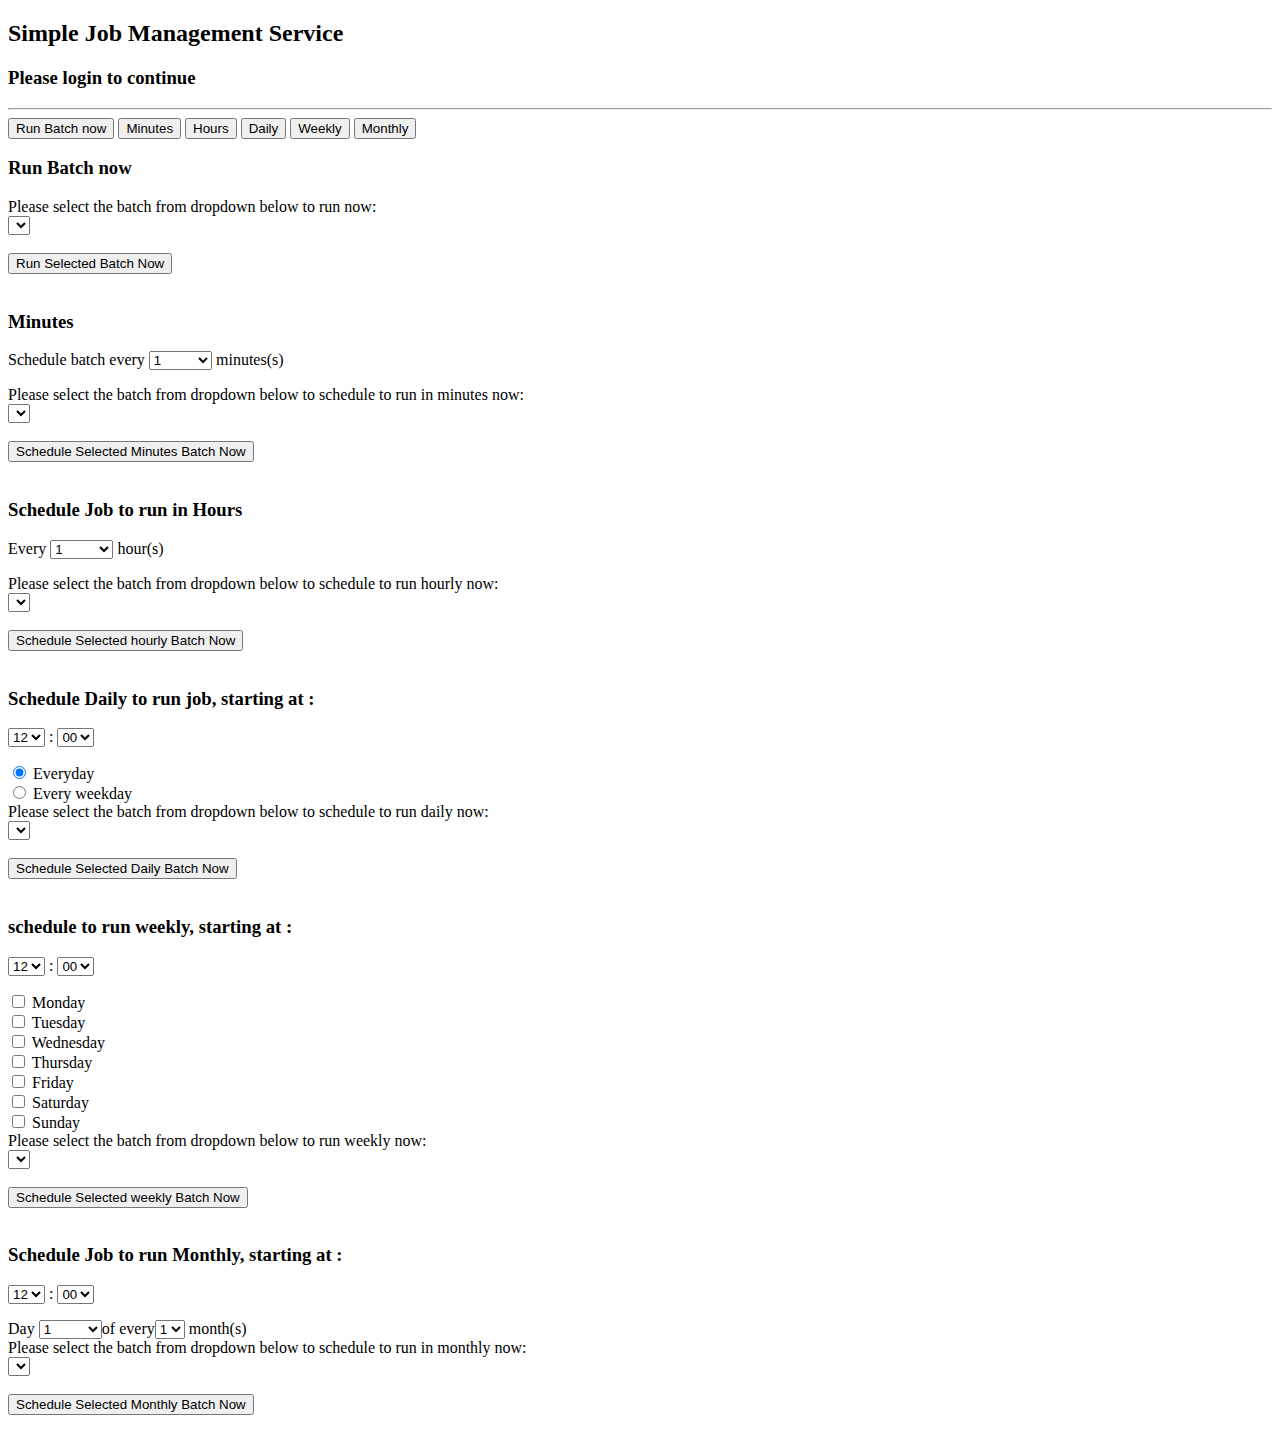
<file: src/main/resources/templates/index.html>
<!DOCTYPE html>
<html lang="en"
      xmlns:layout="http://www.ultraq.net.nz/thymeleaf/layout"
      xmlns:th="http://www.thymeleaf.org/"
      xmlns:sec="http://www.thymeleaf.org/extras/spring-security"
      layout:decorate="~{layouts/home}">

<div layout:fragment="content">
                
  
             <div class="title">
                <h2>Simple Job Management Service</h2>
                <h3 sec:authorize="!hasAuthority('USER') && !hasAuthority('ADMIN')">Please login to continue</h3>
                <hr>
            </div>
            <div sec:authorize="hasAuthority('USER') || hasAuthority('ADMIN')" >
            <div class="tab" style="width:50%">
	            <button class="tablinks"
					onclick="openBatchFrequencyTab(event, 'Now')">Run Batch now</button>
	               
				<button class="tablinks"
					onclick="openBatchFrequencyTab(event, 'Minutes')">Minutes</button>
				<button class="tablinks"
					onclick="openBatchFrequencyTab(event, 'Hours')">Hours</button>
				<button class="tablinks"
					onclick="openBatchFrequencyTab(event, 'Daily')">Daily</button>
				<button class="tablinks"
					onclick="openBatchFrequencyTab(event, 'Weekly')">Weekly</button>
				<button class="tablinks"
					onclick="openBatchFrequencyTab(event, 'Monthly')">Monthly</button>
			</div>

		<!-- Tab content -->
			<!-- Tab content -->
		<div id="Now" class="tabcontent" style="display: block">
			<h3>Run Batch now</h3>
			<form action="#">
				Please select the batch from dropdown below to run now: 
				<br> 
				<select id="selectedBatchName" onChange="$('#batchRunResult').html('');">
					<option th:each="entry : ${batchMap.entrySet()}"
						th:value="${entry.key}" th:text="${entry.value}"></option>
				</select> 
				<br> 
				<br> 
				<input type="button" id="runBatchBtn"
					value="Run Selected Batch Now" class="btn sm btn-success" /> 
				<br>
				<br>
				<div id="batchRunResult"></div>
			
			</form>

		</div>
		
		<div id="Minutes" class="tabcontent">
			<h3>Minutes</h3>
			<p>
				Schedule batch every <select style="width: 5%" id="minutes">
					<option selected="selected" value="1">1</option>
					<option value="2">2</option>
					<option value="3">3</option>
					<option value="4">4</option>
					<option value="5">5</option>
					<option value="6">6</option>
					<option value="10">10</option>
					<option value="15">15</option>
					<option value="20">20</option>
					<option value="30">30</option>
					<option value="40">40</option>
					<option value="50">50</option>

				</select> minutes(s)
			</p>
			<form action="#">
				Please select the batch from dropdown below to schedule to run in minutes now: <br>
				<select id="selectedMinutesBatchName"
					onChange="$('#minutesBatchRunResult').html('');">
					<option th:each="entry : ${batchMap.entrySet()}"
						th:value="${entry.key}" th:text="${entry.value}"></option>
				</select> <br> <br> <input type="button" id="runMinutesBatchBtn"
					value="Schedule Selected Minutes Batch Now" class="btn sm btn-success" />
				<br> <br>
				<div id="minutesBatchRunResult"></div>
			</form>

		</div>

		<div id="Hours" class="tabcontent">
			<h3>Schedule Job to run in Hours</h3>
			<p>
				Every <select style="width: 5%" id="hourly">
					<option selected="selected" value="1">1</option>
					<option value="2">2</option>
					<option value="3">3</option>
					<option value="4">4</option>
					<option value="5">5</option>
					<option value="6">6</option>
					<option value="12">12</option>

				</select> hour(s)
			</p>
			<form action="#">
				Please select the batch from dropdown below to schedule to run hourly now: <br>
				<select id="selectedHourlyBatchName"
					onChange="$('#hourlyBatchRunResult').html('');">
					<option th:each="entry : ${batchMap.entrySet()}"
						th:value="${entry.key}" th:text="${entry.value}"></option>
				</select> <br> <br> <input type="button" id="runHourlyBatchBtn"
					value="Schedule Selected hourly Batch Now" class="btn sm btn-success" />
				<br> <br>
				<div id="hourlyBatchRunResult"></div>
			</form>
		</div>

		<div id="Daily" class="tabcontent">
			<h3>Schedule Daily to run job, starting at : </h3>
			<p>
				<select id="dailyHour">
					<option value="0">00</option>
					<option value="1">01</option>
					<option value="2">02</option>
					<option value="3">03</option>
					<option value="4">04</option>
					<option value="5">05</option>
					<option value="6">06</option>
					<option value="7">07</option>
					<option value="8">08</option>
					<option value="9">09</option>
					<option value="10">10</option>
					<option value="11">11</option>
					<option selected="selected" value="12">12</option>
					<option value="13">13</option>
					<option value="14">14</option>
					<option value="15">15</option>
					<option value="16">16</option>
					<option value="17">17</option>
					<option value="18">18</option>
					<option value="19">19</option>
					<option value="20">20</option>
					<option value="21">21</option>
					<option value="22">22</option>
					<option value="23">23</option>
				</select> : <select id="dailyMinutes">
					<option selected="selected" value="0">00</option>
					<option value="1">01</option>
					<option value="2">02</option>
					<option value="3">03</option>
					<option value="4">04</option>
					<option value="5">05</option>
					<option value="6">06</option>
					<option value="7">07</option>
					<option value="8">08</option>
					<option value="9">09</option>
					<option value="10">10</option>
					<option value="11">11</option>
					<option value="12">12</option>
					<option value="13">13</option>
					<option value="14">14</option>
					<option value="15">15</option>
					<option value="16">16</option>
					<option value="17">17</option>
					<option value="18">18</option>
					<option value="19">19</option>
					<option value="20">20</option>
					<option value="21">21</option>
					<option value="22">22</option>
					<option value="23">23</option>
					<option value="24">24</option>
					<option value="25">25</option>
					<option value="26">26</option>
					<option value="27">27</option>
					<option value="28">28</option>
					<option value="29">29</option>
					<option value="30">30</option>
					<option value="31">31</option>
					<option value="32">32</option>
					<option value="33">33</option>
					<option value="34">34</option>
					<option value="35">35</option>
					<option value="36">36</option>
					<option value="37">37</option>
					<option value="38">38</option>
					<option value="39">39</option>
					<option value="40">40</option>
					<option value="41">41</option>
					<option value="42">42</option>
					<option value="43">43</option>
					<option value="44">44</option>
					<option value="45">45</option>
					<option value="46">46</option>
					<option value="47">47</option>
					<option value="48">48</option>
					<option value="49">49</option>
					<option value="50">50</option>
					<option value="51">51</option>
					<option value="52">52</option>
					<option value="53">53</option>
					<option value="54">54</option>
					<option value="55">55</option>
					<option value="56">56</option>
					<option value="57">57</option>
					<option value="58">58</option>
					<option value="59">59</option>
				</select>
			</p>
			<div class="form-inline ">
				<label class="form-check-label"> <input
					class="form-check-input mb-1" type="radio" name="daily"
					value="everyday" checked="checked"> Everyday
				</label>
			</div>


			<div class="form-inline mt-3">
				<label class="form-check-input"> <input
					class="form-check-input mb-1" type="radio" name="daily"
					value="weekday"> Every weekday
				</label>
			</div>
			<form action="#">
				Please select the batch from dropdown below to schedule to run daily now: <br>
				<select id="selectedDailyBatchName"
					onChange="$('#dailyBatchRunResult').html('');">
					<option th:each="entry : ${batchMap.entrySet()}"
						th:value="${entry.key}" th:text="${entry.value}"></option>
				</select> <br> <br> <input type="button" id="runDailyBatchBtn"
					value="Schedule Selected Daily Batch Now" class="btn sm btn-success" />
				<br> <br>
				<div id="dailyBatchRunResult"></div>
			</form>
		</div>
		<div id="Weekly" class="tabcontent">
			<h3>schedule to run weekly, starting at : </h3>
			<p>
				<select id="weeklyHour">
					<option value="0">00</option>
					<option value="1">01</option>
					<option value="2">02</option>
					<option value="3">03</option>
					<option value="4">04</option>
					<option value="5">05</option>
					<option value="6">06</option>
					<option value="7">07</option>
					<option value="8">08</option>
					<option value="9">09</option>
					<option value="10">10</option>
					<option value="11">11</option>
					<option selected="selected" value="12">12</option>
					<option value="13">13</option>
					<option value="14">14</option>
					<option value="15">15</option>
					<option value="16">16</option>
					<option value="17">17</option>
					<option value="18">18</option>
					<option value="19">19</option>
					<option value="20">20</option>
					<option value="21">21</option>
					<option value="22">22</option>
					<option value="23">23</option>
				</select> : <select id="weeklyMinutes">
					<option selected="selected" value="0">00</option>
					<option value="1">01</option>
					<option value="2">02</option>
					<option value="3">03</option>
					<option value="4">04</option>
					<option value="5">05</option>
					<option value="6">06</option>
					<option value="7">07</option>
					<option value="8">08</option>
					<option value="9">09</option>
					<option value="10">10</option>
					<option value="11">11</option>
					<option value="12">12</option>
					<option value="13">13</option>
					<option value="14">14</option>
					<option value="15">15</option>
					<option value="16">16</option>
					<option value="17">17</option>
					<option value="18">18</option>
					<option value="19">19</option>
					<option value="20">20</option>
					<option value="21">21</option>
					<option value="22">22</option>
					<option value="23">23</option>
					<option value="24">24</option>
					<option value="25">25</option>
					<option value="26">26</option>
					<option value="27">27</option>
					<option value="28">28</option>
					<option value="29">29</option>
					<option value="30">30</option>
					<option value="31">31</option>
					<option value="32">32</option>
					<option value="33">33</option>
					<option value="34">34</option>
					<option value="35">35</option>
					<option value="36">36</option>
					<option value="37">37</option>
					<option value="38">38</option>
					<option value="39">39</option>
					<option value="40">40</option>
					<option value="41">41</option>
					<option value="42">42</option>
					<option value="43">43</option>
					<option value="44">44</option>
					<option value="45">45</option>
					<option value="46">46</option>
					<option value="47">47</option>
					<option value="48">48</option>
					<option value="49">49</option>
					<option value="50">50</option>
					<option value="51">51</option>
					<option value="52">52</option>
					<option value="53">53</option>
					<option value="54">54</option>
					<option value="55">55</option>
					<option value="56">56</option>
					<option value="57">57</option>
					<option value="58">58</option>
					<option value="59">59</option>
				</select>
			</p>
			<p>
			<div class="row">
				<div class="col-1">
					<div class="form-inline ">
						<label class="form-check-label"> <input type="checkbox"
							class="form-check-input" id="weekDays" value="MON">
							Monday
						</label>
					</div>
				</div>

				<div class="col-1">
					<div class="form-inline ">
						<label class="form-check-label"> <input type="checkbox"
							class="form-check-input ml-4" id="weekDays" value="TUE">
							Tuesday
						</label>
					</div>
				</div>
				<div class="col-1">
					<div class="form-inline ">
						<label class="form-check-label"> <input type="checkbox"
							class="form-check-input ml-4" id="weekDays" value="WED">
							Wednesday
						</label>
					</div>
				</div>
				<div class="col-auto">
					<div class="form-inline ">
						<label class="form-check-label"> <input type="checkbox"
							class="form-check-input ml-4" id="weekDays" value="THU">
							Thursday
						</label>
					</div>
				</div>
			</div>

			<div class="row mt-1">
				<div class="col-1">
					<div class="form-inline ">
						<label class="form-check-label"> <input type="checkbox"
							class="form-check-input" id="weekDays" value="FRI">
							Friday
						</label>
					</div>
				</div>

				<div class="col-1">
					<div class="form-inline ">
						<label class="form-check-label"> <input type="checkbox"
							class="form-check-input ml-4" id="weekDays" value="SAT">
							Saturday
						</label>
					</div>
				</div>
				<div class="col-auto">
					<div class="form-inline ">
						<label class="form-check-label"> <input type="checkbox"
							class="form-check-input ml-4" id="weekDays" value="SUN">
							Sunday
						</label>
					</div>
				</div>
			</div>
			<form action="#">
				Please select the batch from dropdown below to run weekly now: <br>
				<select id="selectedWeeklyBatchName"
					onChange="$('#weeklyBatchRunResult').html('');">
					<option th:each="entry : ${batchMap.entrySet()}"
						th:value="${entry.key}" th:text="${entry.value}"></option>
				</select> <br> <br> <input type="button" id="runWeeklyBatchBtn"
					value="Schedule Selected weekly Batch Now" class="btn sm btn-success" />
				<br> <br>
				<div id="weeklyBatchRunResult"></div>
			</form>
		</div>
		<div id="Monthly" class="tabcontent">
			<h3>Schedule Job to run Monthly, starting at :</h3>
			<p>
				<select id="monthlyHour">
					<option value="0">00</option>
					<option value="1">01</option>
					<option value="2">02</option>
					<option value="3">03</option>
					<option value="4">04</option>
					<option value="5">05</option>
					<option value="6">06</option>
					<option value="7">07</option>
					<option value="8">08</option>
					<option value="9">09</option>
					<option value="10">10</option>
					<option value="11">11</option>
					<option selected="selected" value="12">12</option>
					<option value="13">13</option>
					<option value="14">14</option>
					<option value="15">15</option>
					<option value="16">16</option>
					<option value="17">17</option>
					<option value="18">18</option>
					<option value="19">19</option>
					<option value="20">20</option>
					<option value="21">21</option>
					<option value="22">22</option>
					<option value="23">23</option>
				</select> : <select id="monthlyMinutes">
					<option selected="selected" value="0">00</option>
					<option value="1">01</option>
					<option value="2">02</option>
					<option value="3">03</option>
					<option value="4">04</option>
					<option value="5">05</option>
					<option value="6">06</option>
					<option value="7">07</option>
					<option value="8">08</option>
					<option value="9">09</option>
					<option value="10">10</option>
					<option value="11">11</option>
					<option value="12">12</option>
					<option value="13">13</option>
					<option value="14">14</option>
					<option value="15">15</option>
					<option value="16">16</option>
					<option value="17">17</option>
					<option value="18">18</option>
					<option value="19">19</option>
					<option value="20">20</option>
					<option value="21">21</option>
					<option value="22">22</option>
					<option value="23">23</option>
					<option value="24">24</option>
					<option value="25">25</option>
					<option value="26">26</option>
					<option value="27">27</option>
					<option value="28">28</option>
					<option value="29">29</option>
					<option value="30">30</option>
					<option value="31">31</option>
					<option value="32">32</option>
					<option value="33">33</option>
					<option value="34">34</option>
					<option value="35">35</option>
					<option value="36">36</option>
					<option value="37">37</option>
					<option value="38">38</option>
					<option value="39">39</option>
					<option value="40">40</option>
					<option value="41">41</option>
					<option value="42">42</option>
					<option value="43">43</option>
					<option value="44">44</option>
					<option value="45">45</option>
					<option value="46">46</option>
					<option value="47">47</option>
					<option value="48">48</option>
					<option value="49">49</option>
					<option value="50">50</option>
					<option value="51">51</option>
					<option value="52">52</option>
					<option value="53">53</option>
					<option value="54">54</option>
					<option value="55">55</option>
					<option value="56">56</option>
					<option value="57">57</option>
					<option value="58">58</option>
					<option value="59">59</option>
				</select>
			</p>
			<div class="form-inline">
				 Day <select
					style="width: 5%" id="dayOfMonth">
						<option selected="selected" value="1">1</option>
						<option value="2">2</option>
						<option value="3">3</option>
						<option value="4">4</option>
						<option value="5">5</option>
						<option value="6">6</option>
						<option value="7">7</option>
						<option value="8">8</option>
						<option value="9">9</option>
						<option value="10">10</option>
						<option value="11">11</option>
						<option value="12">12</option>
						<option value="13">13</option>
						<option value="14">14</option>
						<option value="15">15</option>
						<option value="16">16</option>
						<option value="17">17</option>
						<option value="18">18</option>
						<option value="19">19</option>
						<option value="20">20</option>
						<option value="21">21</option>
						<option value="22">22</option>
						<option value="23">23</option>
						<option value="24">24</option>
						<option value="25">25</option>
						<option value="26">26</option>
						<option value="27">27</option>
						<option value="28">28</option>
						<option value="29">29</option>
						<option value="30">30</option>

				</select>of every<select class="form-control ml-1 mr-1" id="months">
						<option selected="selected" value="1">1</option>
						<option value="2">2</option>
						<option value="3">3</option>
						<option value="4">4</option>
						<option value="6">6</option>
				</select> month(s)
				

			</div>
			<form action="#">
				Please select the batch from dropdown below to schedule to run in monthly now: <br>
				<select id="selectedMonthlyBatchName"
					onChange="$('#monthlyBatchRunResult').html('');">
					<option th:each="entry : ${batchMap.entrySet()}"
						th:value="${entry.key}" th:text="${entry.value}"></option>
				</select> <br> <br> <input type="button" id="runMonthlyBatchBtn"
					value="Schedule Selected Monthly Batch Now" class="btn sm btn-success" />
				<br> <br>
				<div id="monthlyBatchRunResult"></div>
			</form>
</div>
		</div>
		</div>
</html>
</file>
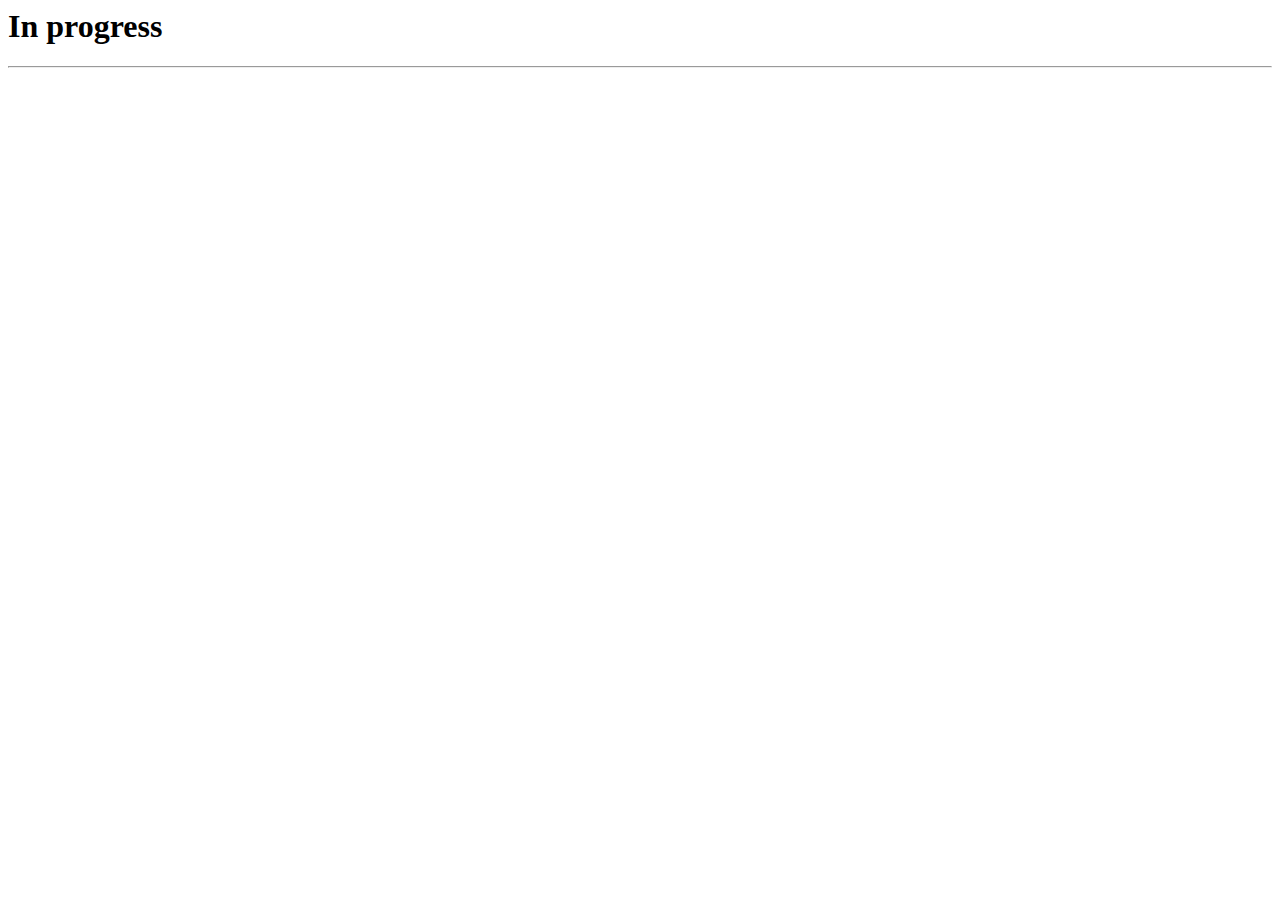
<file: src/main/resources/templates/dashboard.html>
<html lang="en"
      xmlns:layout="http://www.ultraq.net.nz/thymeleaf/layout"
      xmlns:th="http://www.thymeleaf.org"
      layout:decorate="~{layouts/user}">
<div class="container" layout:fragment="content">
    <div class="row">
        <div class="col-lg-12 text-center">
            <h1 >In progress</h1>
            <hr/>
        </div>
    </div>
</div>
</html>
</file>
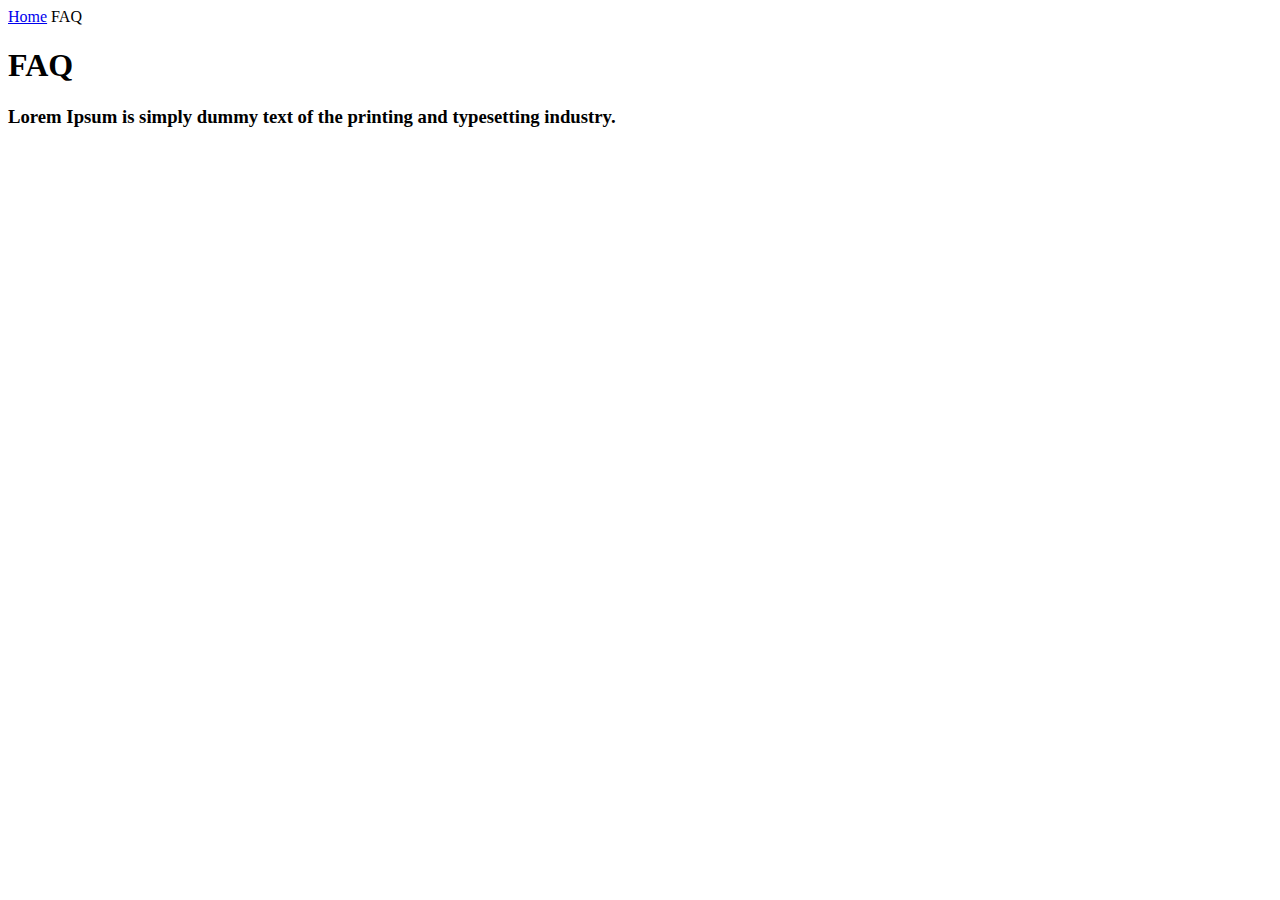
<file: src/main/resources/templates/faq.html>
<html lang="en"
      xmlns:layout="http://www.ultraq.net.nz/thymeleaf/layout"
      xmlns:th="http://www.thymeleaf.org/"
      xmlns:sec="http://www.thymeleaf.org/extras/spring-security"
      layout:decorate="~{layouts/home}">

<div layout:fragment="content">

    <div class="breadcrumb">
        <div class="container">
            <a class="breadcrumb-item" href="index.html">Home</a>
            <span class="breadcrumb-item active">FAQ</span>
        </div>
    </div>
    <section class="static about-sec">
        <div class="container">
            <h1>FAQ</h1>
            <h3>Lorem Ipsum is simply dummy text of the printing and typesetting industry. </h3>
        </div>
    </section>
</div>
</html>
</file>
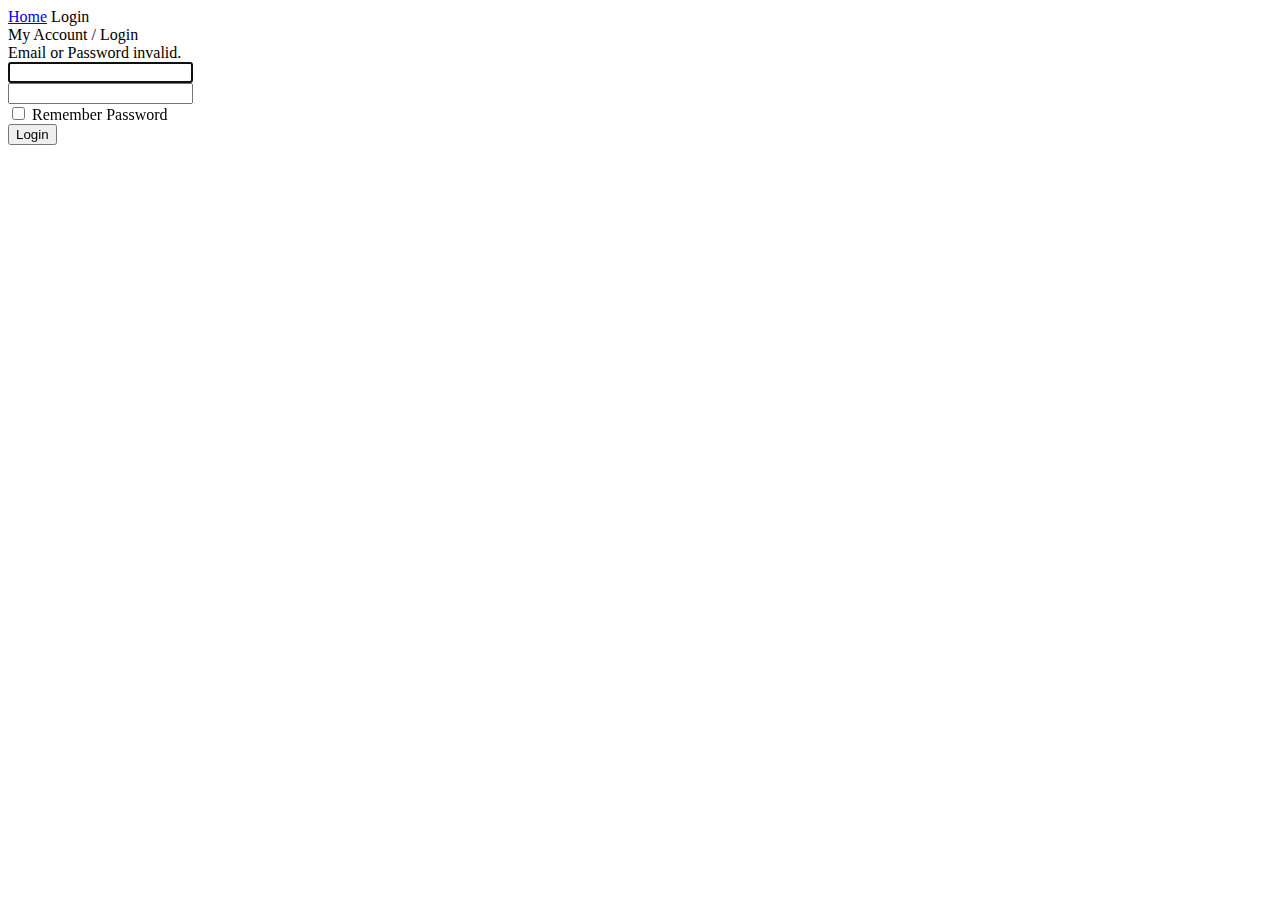
<file: src/main/resources/templates/account/login.html>
<html lang="en" xmlns:layout="http://www.ultraq.net.nz/thymeleaf/layout"
	xmlns:th="http://www.thymeleaf.org/"
	layout:decorate="~{layouts/account}">


<div class="container" layout:fragment="content">
		<div class="breadcrumb">
			<div class="container">
				<a class="breadcrumb-item" href="index.html">Home</a> <span
					class="breadcrumb-item active">Login</span>
			</div>
		</div>
	<div class="col-lg-5" style="margin:0 auto">

		<div class="form ">
				<span th:text="#{login.title}" class="h2">My Account / Login</span>
		
					<div th:if="${param.error}">
						<div class="alert alert-danger"
							th:with="errorMsg=${session['SPRING_SECURITY_LAST_EXCEPTION'].message}">
							<span class="fa fa-warning"></span> <span th:text="${errorMsg}">Email
								or Password invalid.</span>
						</div>
					</div>
					<!-- display login error -->

				<div class="form">
					<form th:action="@{/account/login}" method="post">
						<div class="form-group" id="pwdholder">
								<input type="email" id="inputEmail" name="email"
									class="form-control" th:placeholder="#{form.email}"
									autofocus="autofocus"> 
						</div>
						<div class="form-group" id="pwdholder">
								<input type="password" id="inputPassword" name="password"
									class="form-control" th:placeholder="#{form.password}">
							</div>
						
                <div class="custom-control custom-switch mb-3">
                    <input type="checkbox" class="custom-control-input" id="remember-me" name="remember-me" value="=remember-me">
                    <label class="custom-control-label" for="remember-me" th:text="#{button.rememberMe}">Remember Password</label>
                </div>

						<button type="submit" name="submit" th:value="#{button.submit}"
							class="btn btn-primary btn-lg btn-block">Login</button>

					</form>
					
					</div>
					
		</div>
	</div>
</div>
</html>
</file>
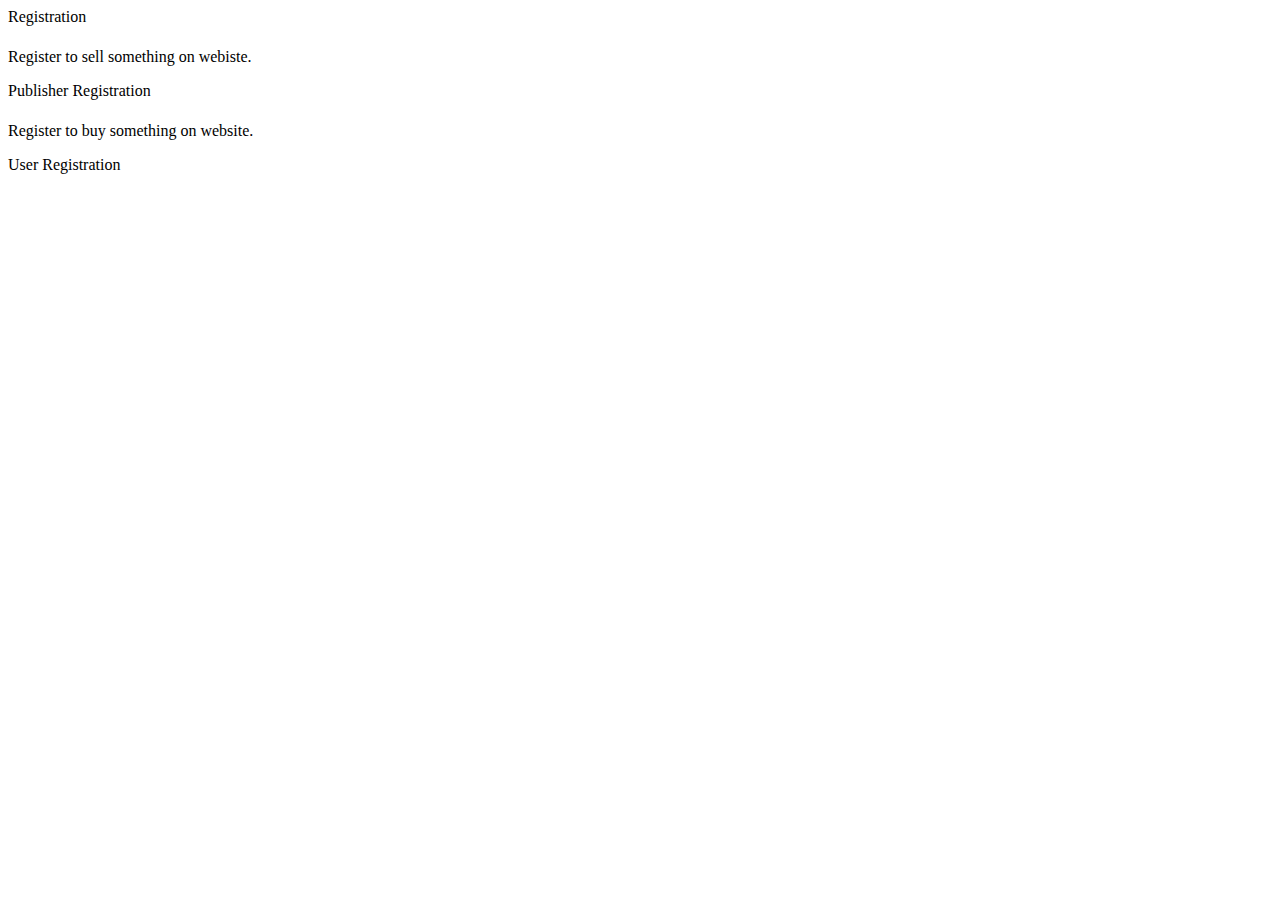
<file: src/main/resources/templates/account/register.html>
<html lang="en"
      xmlns:layout="http://www.ultraq.net.nz/thymeleaf/layout"
      xmlns:th="http://www.thymeleaf.org"
      layout:decorate="~{layouts/account}">
<div class="container"
     layout:fragment="content">
	
	<div class="card mx-auto">
		<div class="card-header">
			<i class="fa fa-id-card text-primary"></i>
			<span th:text="#{register.title}"
			      th:remove="tag">Registration</span>
		</div>
		<div class="card-body">
			<div class="card-title">
			
			</div>
			<div class="row">
				<div class="col-sm-6">
					<div class="card text-center">
						<div class="card-body">
							<h5 class="card-title">
								<span class="fa fa-handshake fa-5x text-primary"></span>
							</h5>
							<p class="card-text font-italic"
							   th:text="#{register.publisher.tooltips}">Register to sell something on webiste.</p>
							<a th:href="@{/account/publisher-register}"
							   class="btn btn-primary"
							   th:text="#{button.publisher}">Publisher Registration</a>
						</div>
					</div>
				</div>
				<div class="col-sm-6">
					<div class="card text-center">
						<div class="card-body">
							<h5 class="card-title">
								<span class="fa fa-shopping-cart fa-5x text-success"></span>
							</h5>
							<p class="card-text font-italic"
							   th:text="#{register.user.tooltips}">Register to buy something on website.</p>
							<a th:href="@{/account/user-register}"
							   class="btn btn-success"
							   th:text="#{button.user}">User Registration</a>
						</div>
					</div>
				</div>
			</div>
		</div>
	</div>

</div>
</html>
</file>
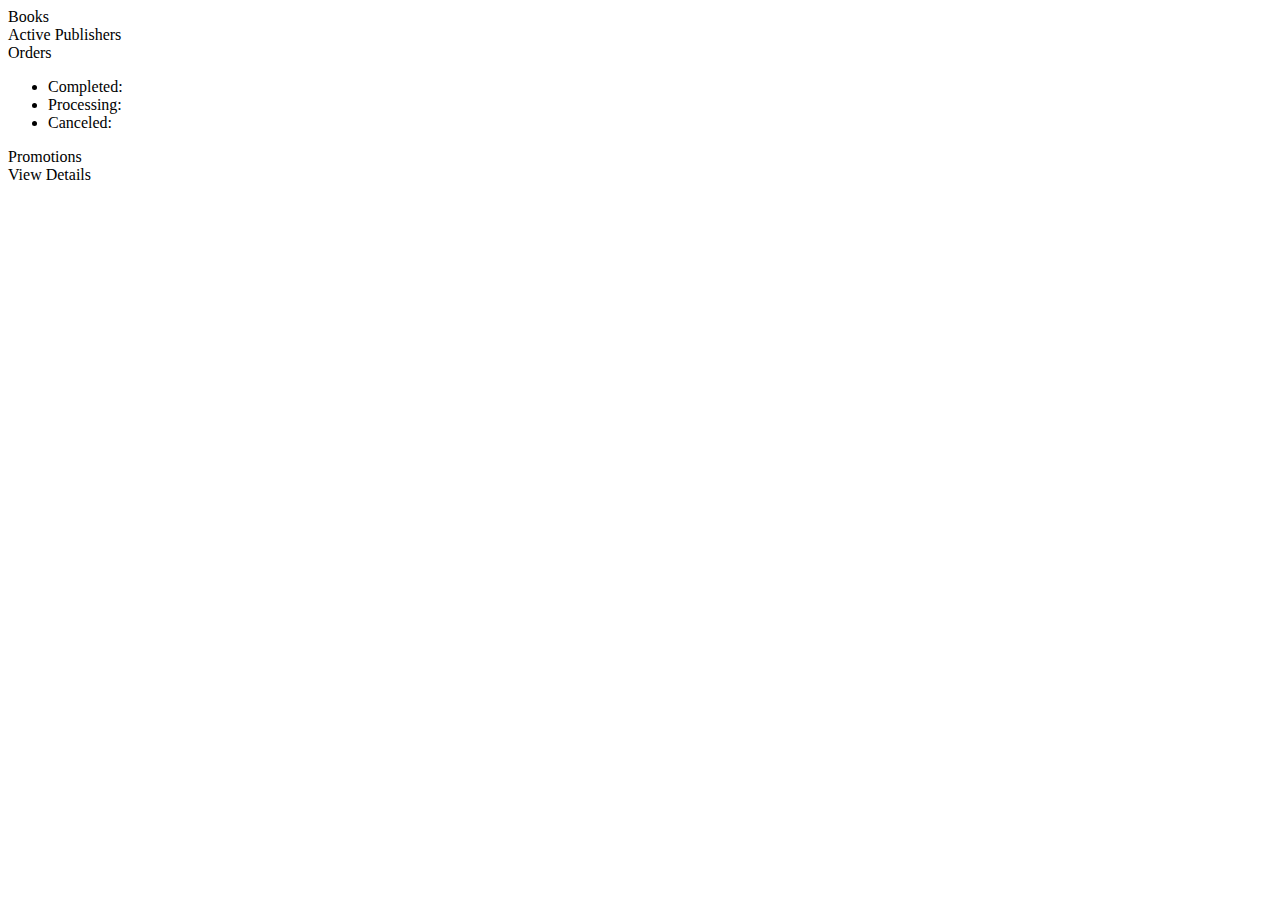
<file: src/main/resources/templates/admin/dashboard.html>
<html lang="en"
      xmlns:layout="http://www.ultraq.net.nz/thymeleaf/layout"
      xmlns:th="http://www.thymeleaf.org"
      layout:decorate="~{layouts/user}">
<div id="content_top" layout:fragment="content">
    <!-- Icon Cards-->
    <div class="row">
        <div class="col-xl-3 col-sm-6 mb-3">
            <div class="card text-white bg-warning o-hidden h-100">
                <div class="card-body">
                    <div class="card-body-icon">
                        <i class="fas fa-fw fa-list"></i>
                    </div>
                    <div class="mr-5">
                        <span th:text="${totalBooks}"></span> Books <br/>
                        <span th:text="${totalActivePublishers}"></span> Active Publishers
                    </div>
                </div>
            </div>
        </div>
        <div class="col-xl-3 col-sm-6 mb-3">
            <div class="card text-white bg-success o-hidden h-100">
                <div class="card-body mb-0 pb-0">
                    <div class="card-body-icon">
                        <i class="fas fa-fw fa-shopping-cart"></i>
                    </div>
                    <div class="mr-5">
                        <span th:text="${totalOrders}"></span> Orders<br/>
                        <div class="text-white clearfix small">
                            <ul>
                                <li>
                                    Completed: <span th:text="${totalCompletedOrders}"></span>
                                </li>
                                <li>
                                    Processing: <span th:text="${totalProcessingOrders}"></span>
                                </li>
                                <li>
                                    Canceled: <span th:text="${totalCancelOrders}"></span>
                                </li>
                            </ul>
                        </div>
                    </div>
                </div>
            </div>
        </div>
        <div class="col-xl-3 col-sm-6 mb-3">
            <div class="card text-white bg-danger o-hidden h-100">
                <div class="card-body">
                    <div class="card-body-icon">
                        <i class="fas fa-fw fa-life-ring"></i>
                    </div>
                    <div class="mr-5">
                        <span th:text="${totalPromos}"></span> Promotions
                    </div>
                </div>
                <a class="card-footer text-white clearfix small z-1" th:href="@{/admin/promos}">
                    <span class="float-left">View Details</span>
                    <span class="float-right">
                  <i class="fas fa-angle-right"></i>
                </span>
                </a>
            </div>
        </div>
    </div>
</div>
</html>
</file>
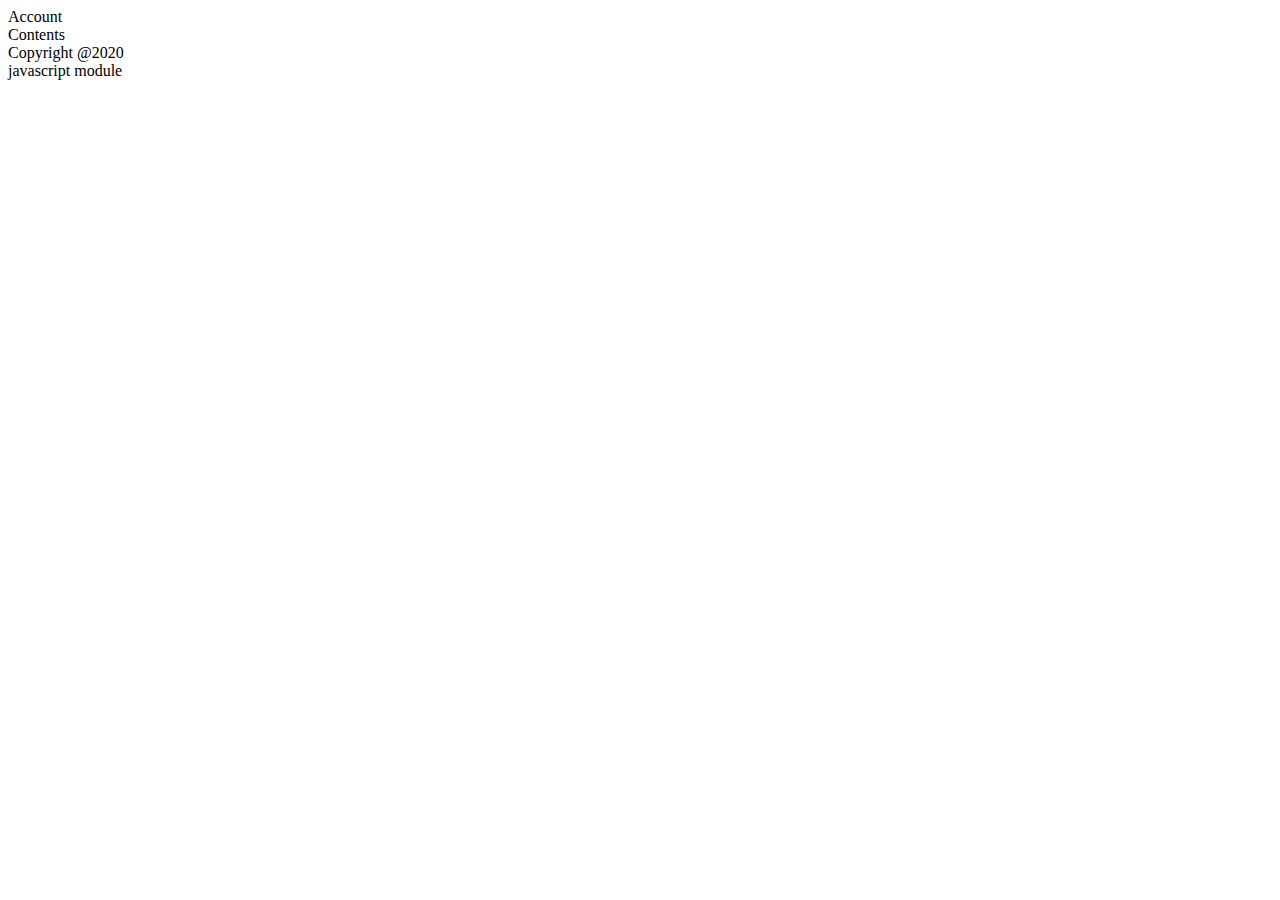
<file: src/main/resources/templates/layouts/account.html>
<!DOCTYPE html>
<html lang="en"
      xmlns:th="http://www.thymeleaf.org/"
      xmlns:layout="http://www.ultraq.net.nz/thymeleaf/layout">
<head>
	<title layout:title-pattern="$CONTENT_TITLE - $LAYOUT_TITLE">Simple JMS</title>
	<meta charset="utf-8">
	<meta http-equiv="X-UA-Compatible"
	      content="IE=edge">
	<meta name="viewport"
	      content="width=device-width, initial-scale=1, shrink-to-fit=no">
	<!-- stylesheet -->
	<link type="text/css"
	      rel="stylesheet"
	      th:href="@{/vendor/fontawesome-free/css/all.min.css}">
	<link type="text/css"
	      rel="stylesheet"
	      th:href="@{/css/main.css}">
	      	<link type="text/css"
	      rel="stylesheet"
	      th:href="@{/vendor/bootstrap/css/bootstrap.min.css}">

	<link type="text/css"
	      rel="stylesheet"
	      th:href="@{/css/styles.css}">
	      	      
	<link th:href="@{/vendor/datatables/dataTables.bootstrap4.css}" rel="stylesheet">
	      
</head>
<body>
	<!-- header -->
	<nav th:replace="layouts/fragments/header :: header">Account</nav>
	<!-- header -->

	<!-- container -->
	<div layout:fragment="content">Contents</div>
	<!-- container -->
	
	<!-- footer -->
	<footer th:replace="layouts/fragments/footer :: footer">Copyright @2020</footer>
	<!-- footer -->
<div th:replace="layouts/fragments/javascripts :: javascripts" th:remove="tag">javascript module</div>
</body>
</html>
</file>
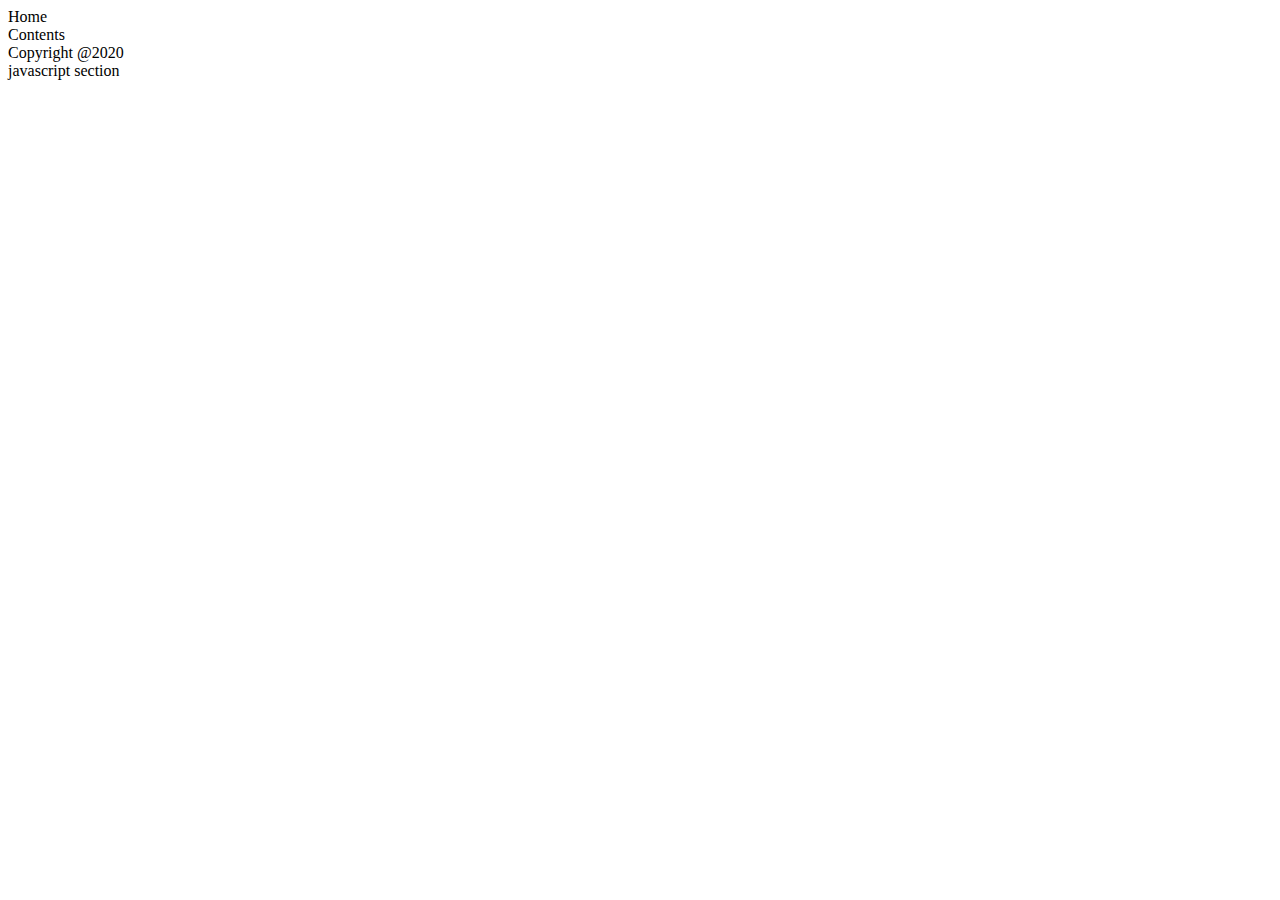
<file: src/main/resources/templates/layouts/home.html>
<!DOCTYPE html>
<html lang="en"
      xmlns:th="http://www.thymeleaf.org/"
      xmlns:layout="http://www.ultraq.net.nz/thymeleaf/layout">
<head>
	<title layout:title-pattern="$CONTENT_TITLE - $LAYOUT_TITLE">Simple JMS</title>
	<meta charset="utf-8">
	<meta name="viewport"
	      content="width=device-width, initial-scale=1, shrink-to-fit=no">
	<meta name="description"
	      content="">
    <meta name="author"
          content="Ananth Shanmugam">
	<!-- stylesheet -->
	<link type="text/css"
	      rel="stylesheet"
	      th:href="@{/vendor/bootstrap/css/bootstrap.min.css}">
	<link type="text/css"
	      rel="stylesheet"
	      th:href="@{/vendor/fontawesome-free/css/all.min.css}">
	<link type="text/css"
	      rel="stylesheet"
	      th:href="@{/css/styles.css}">
	      
	      
	<link th:href="@{/vendor/datatables/dataTables.bootstrap4.css}" rel="stylesheet">
</head>
<body id="page-top">
	<!-- header -->
	<nav th:replace="layouts/fragments/header :: header">Home</nav>
	<!-- header -->
	<div id="wrapper">
	<div id="content-wrapper">
    <div class="container-fluid">
	<!-- container -->
	<div layout:fragment="content">Contents</div>
	<!-- container -->
	</div>
	<!-- footer -->
	<footer th:replace="layouts/fragments/footer :: footer">Copyright @2020</footer>
	<!-- footer -->
	
	<!-- logout -->
	<div th:replace="layouts/fragments/logout :: logout"></div>
	<!-- logout -->
	
	<!-- Scroll to Top Button-->
	<a class="scroll-to-top rounded"
	   href="#page-top">
		<i class="fas fa-angle-up"></i>
	</a>
	<!-- Scroll to Top Button-->
</div>
</div>
	<!-- javascript -->
	<div th:replace="layouts/fragments/javascripts :: javascripts" th:remove="tag">javascript section</div>
</body>
</html>
</file>
